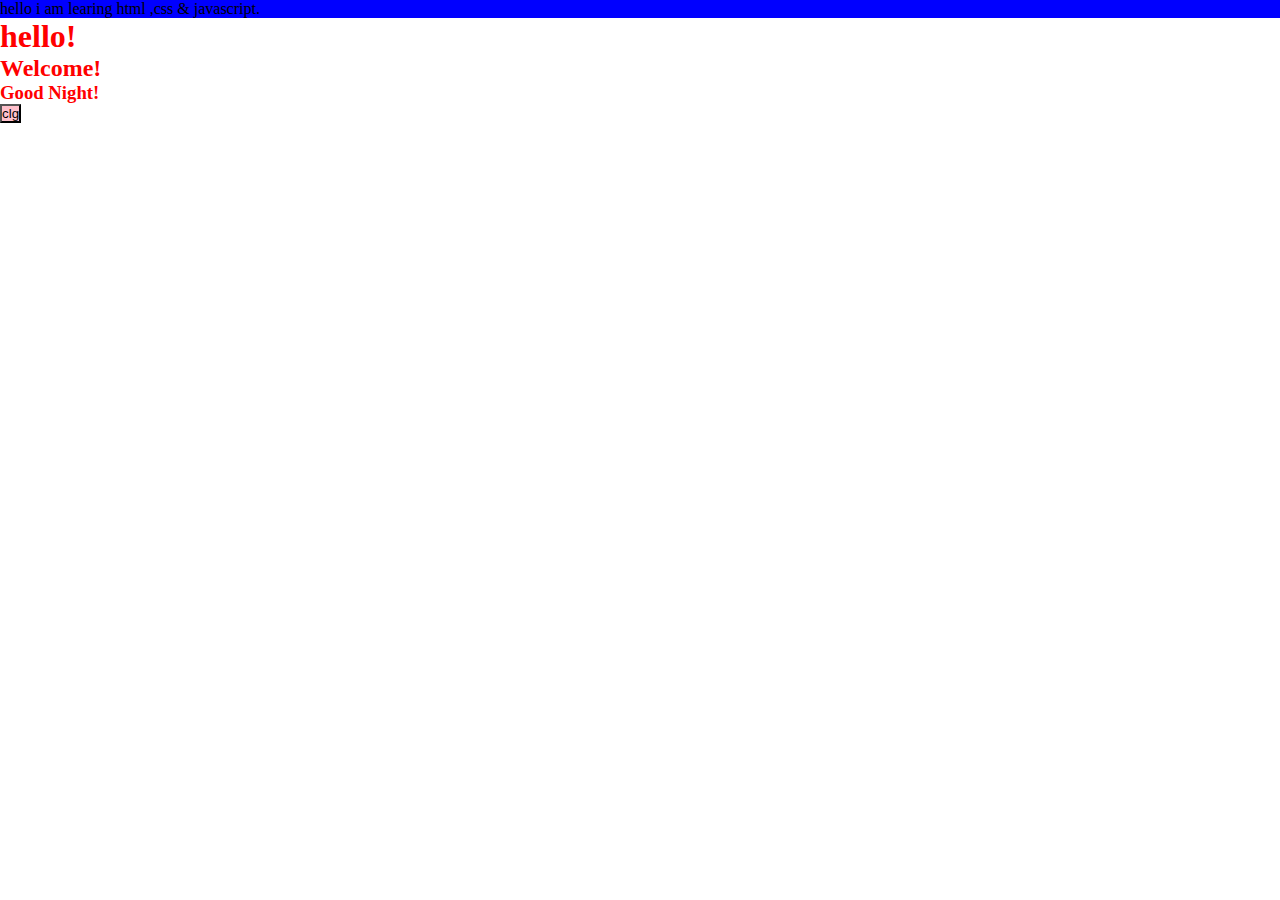
<file: index.html>
<!DOCTYPE html>
<html lang="en">
<head>
    <meta charset="UTF-8">
    <meta name="viewport" content="width=device-width, initial-scale=1.0">
    <title> Index Html File</title>
    <link rel="stylesheet" href="style.css">
    <style>
        #box{
            background-color: blue;
        }
        .heading{
            color: red;
        }
        #Button{
            background-color: blue;
        }
    </style>
</head>
<body>
    <div id="box"> hello  i am  learing html ,css & javascript.</div>
    <h1 class="heading">
        hello!
    </h1>
    <h2 class="heading">
        Welcome!
    </h2>
    <h3 class="heading"> Good Night! 
    </h3>
    <input type="button" value="clg" style="background-color: pink;" id="Button">
    
</body>
</html>
</file>
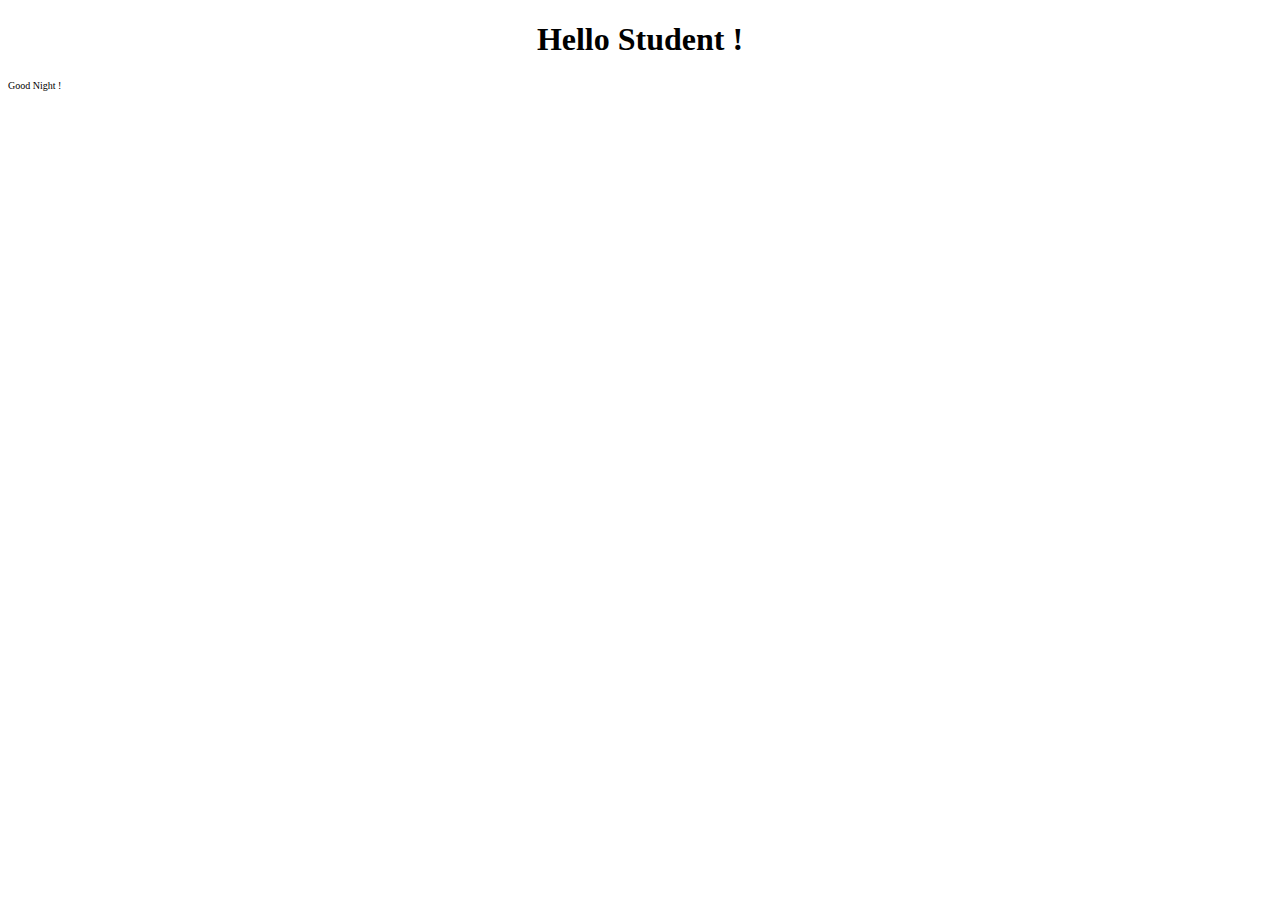
<file: practiceSet2.html>
<!DOCTYPE html>
<html lang="en">
<head>
    <meta charset="UTF-8">
    <meta name="viewport" content="width=device-width, initial-scale=1.0">
    <title>Practice Set 2 </title>
    <style>
        body{
            font-family: 'Times New Roman', Times, serif;
        }
     h1{
        text-align: center;
        text-transform: capitalize;
     } 
     #outer{
        font-size: 25px;
     }
     .inner{
        font-size: 10px;
     }    
    </style>
</head>
<body>
    <h1>hello student !</h1>
    <div id="outer">
        <div class="inner">
            Good Night !
        </div>
    </div>
</body>
</html>
</file>
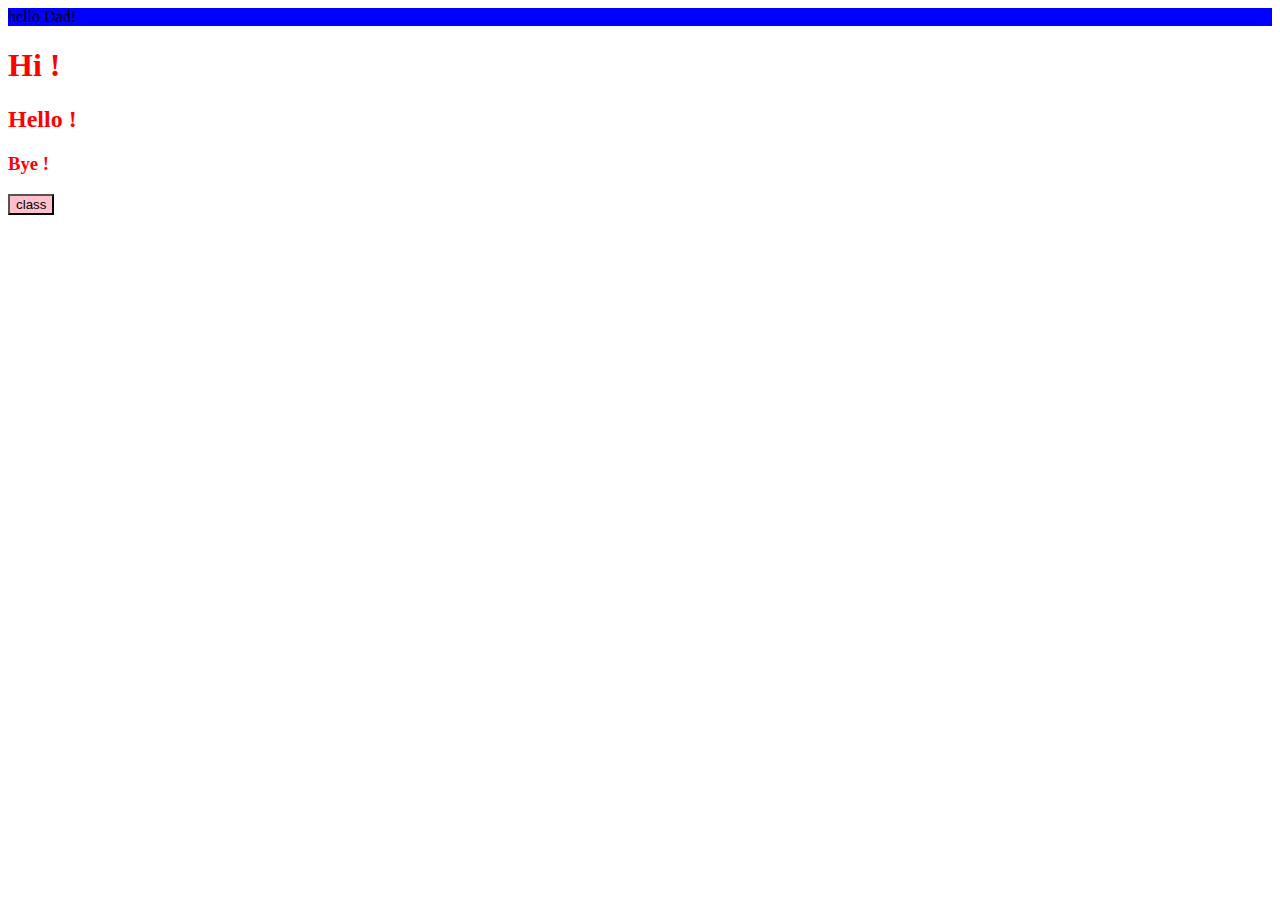
<file: practiceSet3.html>
<!DOCTYPE html>
<html lang="en">
<head>
    <meta charset="UTF-8">
    <meta name="viewport" content="width=device-width, initial-scale=1.0">
    <title> Practice Set File of html</title>
    <style>
        #box{
            background-color: blue;
        }
        .heading{
            color: red;
        }
        #Button{
            background-color: blue;
        }
    </style>
</head>
<body>
    <div id="box">
      hello Dad!
    </div>
    <h1 class="heading"> Hi !</h1>
    <h2 class="heading"> Hello !</h2>
    <h3 class="heading ">  Bye !</h3>
    <input type="button" value="class" style="background-color: pink;" id="Button">
</body>
</html>
</file>
<file: style.css>
*{
margin: 0;
padding: 0;
}
#Button{
    background-color: green;
}
</file>
